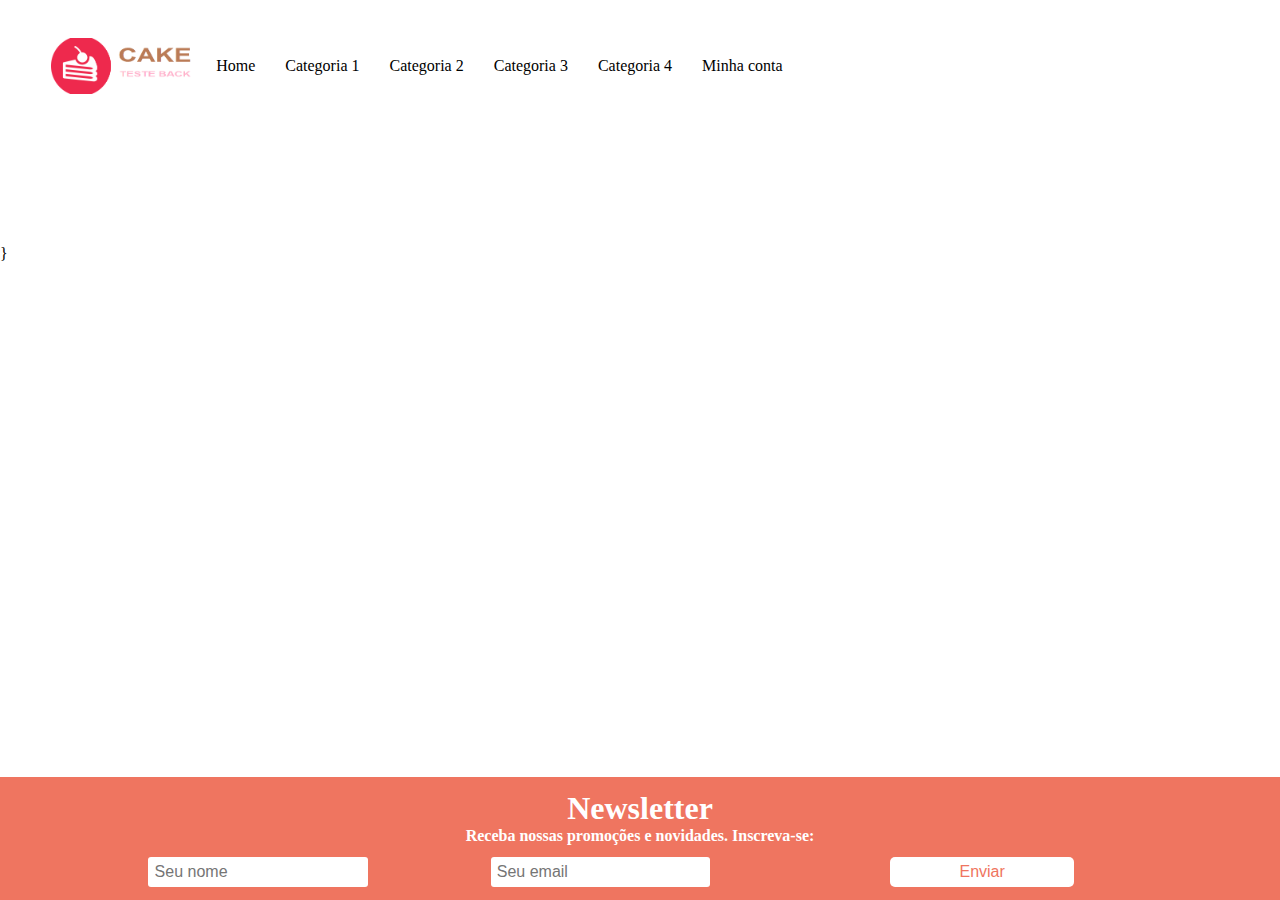
<file: index.html>
<!DOCTYPE html>
<html>
	<head>
		<meta charset="utf-8">
		<meta name="viewport" content="width=device-width, initial-scale=1">
		<title>Cake Teste Back</title>
		<meta name="description" content="Cake - Teste Back">
		<meta name="keywords" content="venda, produtos">
		<meta name="robots" content="index, follow">
		<link rel="stylesheet" href="css/style.css">
		<link rel="stylesheet" href="https://use.fontawesome.com/releases/v5.7.2/css/all.css" integrity="sha384-fnmOCqbTlWIlj8LyTjo7mOUStjsKC4pOpQbqyi7RrhN7udi9RwhKkMHpvLbHG9Sr" crossorigin="anonymous">

	 	<script src="js/jquery-3.3.1.min.js"></script>
		<script src="js/getAllProducts.js"></script>
		<script src="js/buttons.js"></script>
		<script src="js/sendData.js"></script>

	</head>
	<body>
		<header class="cabecalho">
			<a href="index.html"><h1 class="logo">Doces</h1></a>
			<button class="btn-menu"><i class="fas fa-bars fa-lg"></i></button>
			<nav class="menu">
				<a class="btn-close"><i class="fa fa-times"></i></a>
				<ul>
					<li><a href="index.html">Home</a></li>
					<li><a href="#">Categoria 1</a></li>
					<li><a href="#">Categoria 2</a></li>
					<li><a href="#">Categoria 3</a></li>
					<li><a href="#">Categoria 4</a></li>
					<li><a href="#">Minha conta</a></li>
				</ul>

			</nav>
		</header>

		<main class="servicos">
			<article class="servico">


				<div class="holder" id="cards">
				</div>
			</article>
		</main>

		<section class="newsletter">
			<h2>Newsletter</h2>
			<h3>Receba nossas promoções e novidades. Inscreva-se: </h3>
			<form>
				<input id="name" type="name" name="name" placeholder="Seu nome">
			</form>

			<form>
				<input id="email" type="email" name="email" placeholder="Seu email">
			</form>

			<form>
				<button id="btn-enviar">Enviar</button>
			</form>
		</section>

		
	}

	</body>
</html>
</file>
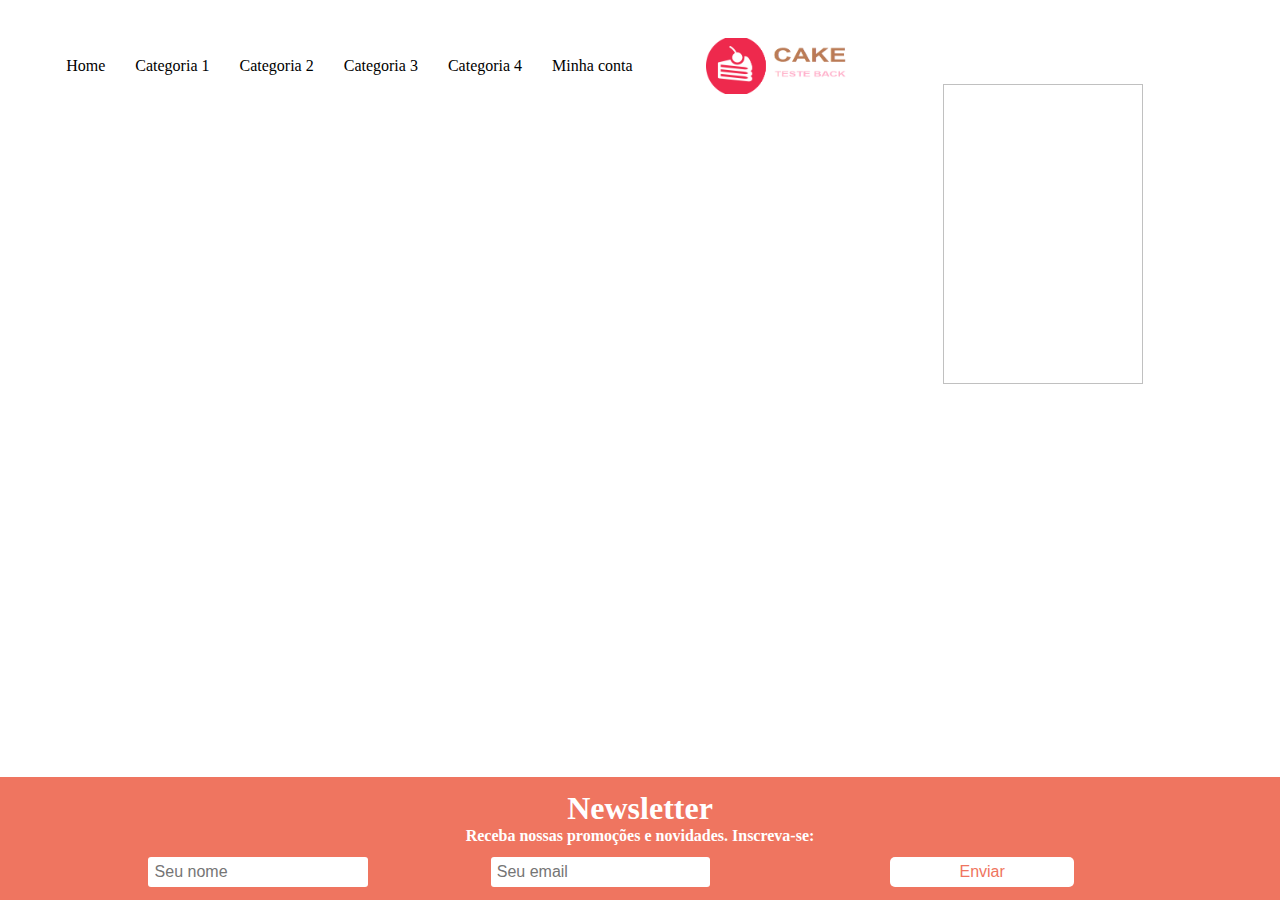
<file: produto.html>
<!DOCTYPE html>
<html>
	<head>
		<meta charset="utf-8">
		<meta name="viewport" content="width=device-width, initial-scale=1">
		<title>Cake Teste Back</title>
		<meta name="description" content="Cake - Teste Back">
		<meta name="keywords" content="venda, produtos">
		<meta name="robots" content="index, follow">
		<link rel="stylesheet" href="css/style.css">
		<link rel="stylesheet" href="https://use.fontawesome.com/releases/v5.7.2/css/all.css" integrity="sha384-fnmOCqbTlWIlj8LyTjo7mOUStjsKC4pOpQbqyi7RrhN7udi9RwhKkMHpvLbHG9Sr" crossorigin="anonymous">

	 	<script src="js/jquery-3.3.1.min.js"></script>
		<script src="js/getProduct.js"></script>
		<script src="js/buttons.js"></script>
		<script src="js/sendData.js"></script>

	</head>
	<body>
		<header class="cabecalho">
			<nav class="menu">
				<a class="btn-close"><i class="fa fa-times"></i></a>
				<ul>
					<li><a href="index.html">Home</a></li>
					<li><a href="#">Categoria 1</a></li>
					<li><a href="#">Categoria 2</a></li>
					<li><a href="#">Categoria 3</a></li>
					<li><a href="#">Categoria 4</a></li>
					<li><a href="#">Minha conta</a></li>
				</ul>

			</nav>
			<a href="index.html">
				<h1 class="logo">Cake Teste Back</h1>
			</a>
			<button class="btn-menu">
				<i class="fas fa-align-justify fa-lg"></i>
			</button>
			<div class="holder" id="cards">
				<div class="imagem">


						<table class="tabela-produto">
							<tr>
								<input type="text" id="nome_produto">
							</tr>
							<tr>
								<input type="text" id="preco_produto">
							</tr>
							<tr>
								<img id="img_produto" height="300" width="300">
							</tr>

						</table>

						</div>
				</div>
		</header>
<section class="newsletter">
			<h2>Newsletter</h2>
			<h3>Receba nossas promoções e novidades. Inscreva-se: </h3>
			<form>
				<input type="name" name="name" placeholder="Seu nome">
			</form>

			<form>
				<input type="email" name="email" placeholder="Seu email">
			</form>

			<form>
				<button id="btn-enviar">Enviar</button>
			</form>
		</section>


			 </body>


</html>
</file>
<file: css/style.css>
*{margin:0; padding: 0; font-size: 100%; border:none;out:none;fontwe:300;box-sizing:border-box;
	font-family: font-family: 'Lato', sans-serif;}

body{background-color: #FFFFFF;}
a{text-decoration: none;}
ul{	list-style: none;}
img{max-width: 100%}

/*CABEÇALHO*/

.cabecalho {width: 100%;
	float:left;
	padding:3% 4%;
}

.logo {
	width: 56px;
	height: 56px;
	float:left;
	font-size: 0;
	background:url(../img/logoMobile.png) center center/56px no-repeat;
}

table {
  border-collapse: collapse;
}

table, th, td {
  border: 1px solid black;
}

.holder {
    display: flex;
    justify-content: center;
}
.imagem {
  width: 200px;
  margin: 10px;
  position: relative;
  text-align: center;
}
.imagem::after {
  content: attr(data-title); 
  position: absolute;
  width: 100%;
  bottom: -20px;
  left: 0;
}


/*MENU*/


.btn-menu{width: 56px;
	height: 56px;
	float:right;
	text-align:center;
	color:#fff;
	border-radius: 56px;
	cursor:pointer;
	background: #ED775E;
}

.menu{
	display:none;
	width: 100%;
	height:100%;
	position:fixed;
	background-color:rgba(0,0,0,0.9);
	top:0;
	left:0;
	z-index: 999;

}

.btn-close{
	font-size:1.5em;
	color:#fff;
	float:right;
	cursor:pointer;
	margin:2% 3% 0 0;
}

.menu ul{
	width:100%;
	float:left;
	text-align:center;
}

.menu li{
	padding:1.5%;
}

.menu li a{
	font-size:2em;
	color:#fff;
	padding:1.5% 3%;
}

.menu li a:hover{
	color:#ED775E;
}


/*SERVIÇOS*/

.servicos{
	width: 100%;
	float: left;
	padding:3% 4%;
}

.servico{
	width:100%;
	background-color:#fff;
	text-align:left;
	border-radius:7px;
	margin-bottom:3%;
}

.servico img{
	border-radius:7px 7px 0 0;
}

.inner{
	padding:7%;
}

.inner a{
	font-size:1.5em;
	color:#130400;
	font-weight:700;
}

.inner h4{
	font-size:1.2em;
	color:130400;
	margin-top:2%;
}

.inner p{
	margin-top:6%;
	color:130400;
	line-height: 1.5em;
}

/*NEWSLETTER*/

.newsletter{
	width: 100%;
	float:left;
	text-align: center;
	padding:1% 2%;
	background-color: #EF7560;
	bottom:0;
	position:absolute;
}

.newsletter h2{
	font-size: 1.5em;
	color:#fff;
	font-weight: 700;
}

.newsletter h3{
	color:#fff;
	font-size: 0.7em;
}

.newsletter form{
	margin-top: 1%;
}

.newsletter input{
	background-color: #fff;
	padding:0.5%;
	border-radius: 3px;
}

.newsletter button{
	background-color: #fff;
	padding:0.5%;
	width: 15%;
	border-radius: 5px;
	color: #EF7560;
}



	/*SMALL DEVICES*/

@media screen and (min-width: 480px){
	.logo {
		width: 150px;
		float:left;
		background:url(../img/logo.png) center center/150px no-repeat;
	}
	.btn{
		font-size: 1.8em;
	}
}

@media screen and (min-width: 768px){
	.servico{
		width: 49%;
		float:left;
		margin-right: 2%;
	}

	.newsletter h2{
		font-size: 2em;
	}

	.newsletter h3{
		font-size: 1em;
	}

	.newsletter input{
		margin-left: 10%;
		float:left;
	}
}

@media screen and (min-width: 960px){
	.btn-menu{
		display:none;
	}

	.btn-close{
		display:none;
	}

	.menu{
		width: auto;
		height:56px;
		line-height: 56px;
		float:left;
		margin-right: 5%;
		background-color: white;
		display: block !important;
		position:static;
	}

	.menu li{
		padding:0;
		float:left;
	}

	.menu li a{
		color:#000000;
		font-size: 1em;
		padding:15px;
	}

	.menu a:hover{
		border: none;
		color:#EF7560;
	}
}
</file>
